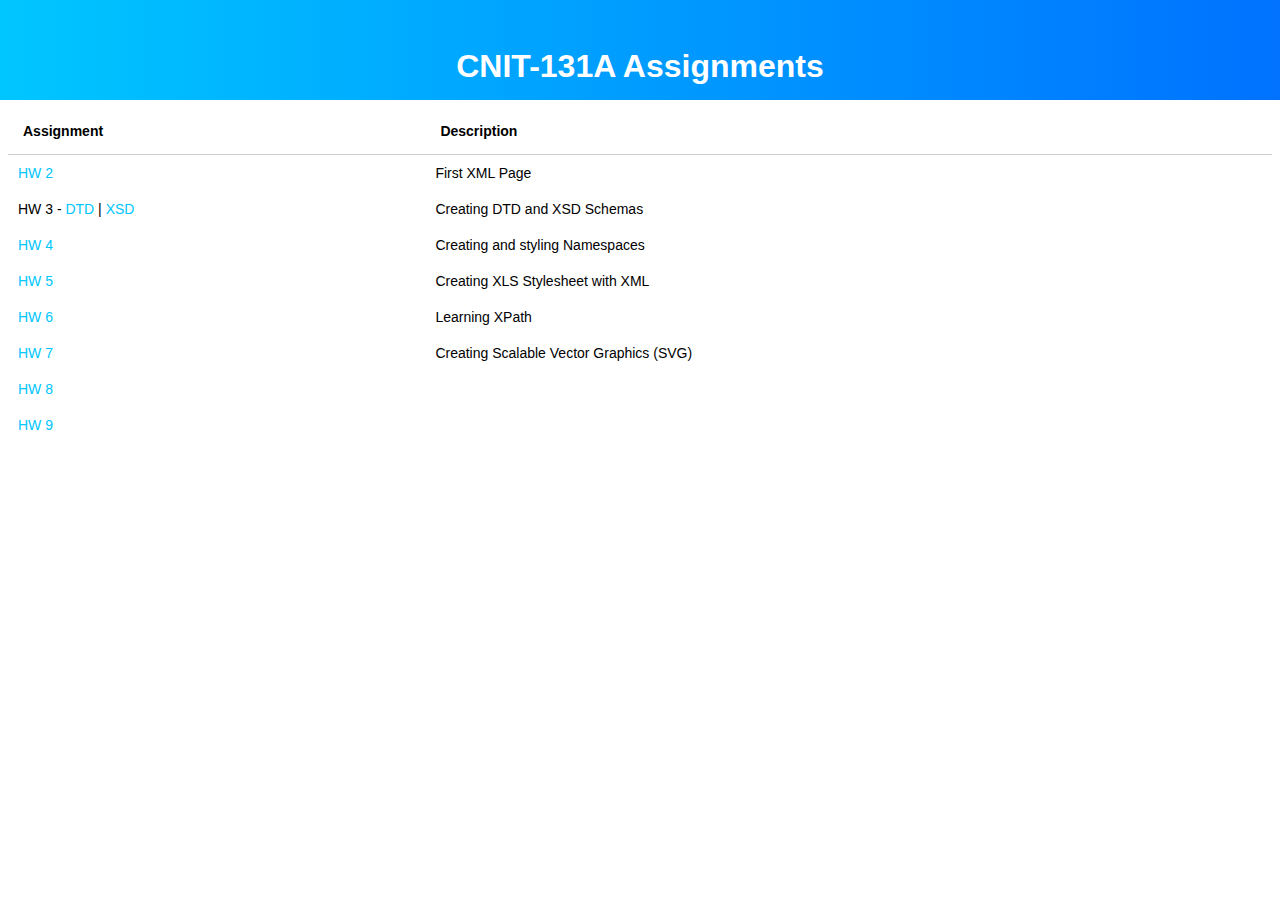
<file: index.html>
<!DOCTYPE html>
<html>
<head>
    <title>CNIT</title>
    <meta charset="utf-8">
    <link rel="stylesheet" href="styles.css">
    
</head>
<body>
<div class="container">
    <div class="heading">
        <h1>CNIT-131A Assignments</h1>
    </div>
    <div class="table-section">
        <table>
            <tr>
                <th>Assignment</th>
                <th>Description</th>
            </tr>
            <tr>
                <td><a href="hw2.xml">HW 2</a></td>
                <td>First XML Page</td>
            </tr>
            <tr>
                <td>HW 3 - <a href="hw3dtd.xml">DTD</a> |
                        <a href="hw3xsd.xml">XSD</a></td>
                <td>Creating DTD and XSD Schemas</td>
            </tr>
            <tr>
                <td><a href="hw4.xml">HW 4</a></td>
                <td>Creating and styling Namespaces</td>
            </tr>
            <tr>
                <td><a href="hw5.xml">HW 5</a></td>
                <td>Creating XLS Stylesheet with XML</td>
            </tr>
            <tr>
                <td><a href="hw6.xml">HW 6</a></td>
                <td>Learning XPath</td>
            </tr>
            <tr>
                <td><a href="hw7.html">HW 7</a></td>
                <td>Creating Scalable Vector Graphics (SVG)</td>
            </tr>
            <tr>
                <td><a href="404page.html">HW 8</a></td>
                <td></td>
            </tr>
            <tr>
                <td><a href="404page.html">HW 9</a></td>
                <td></td>
            </tr>
        </table>
    </div>
</div>  
</body>


</html>
</file>
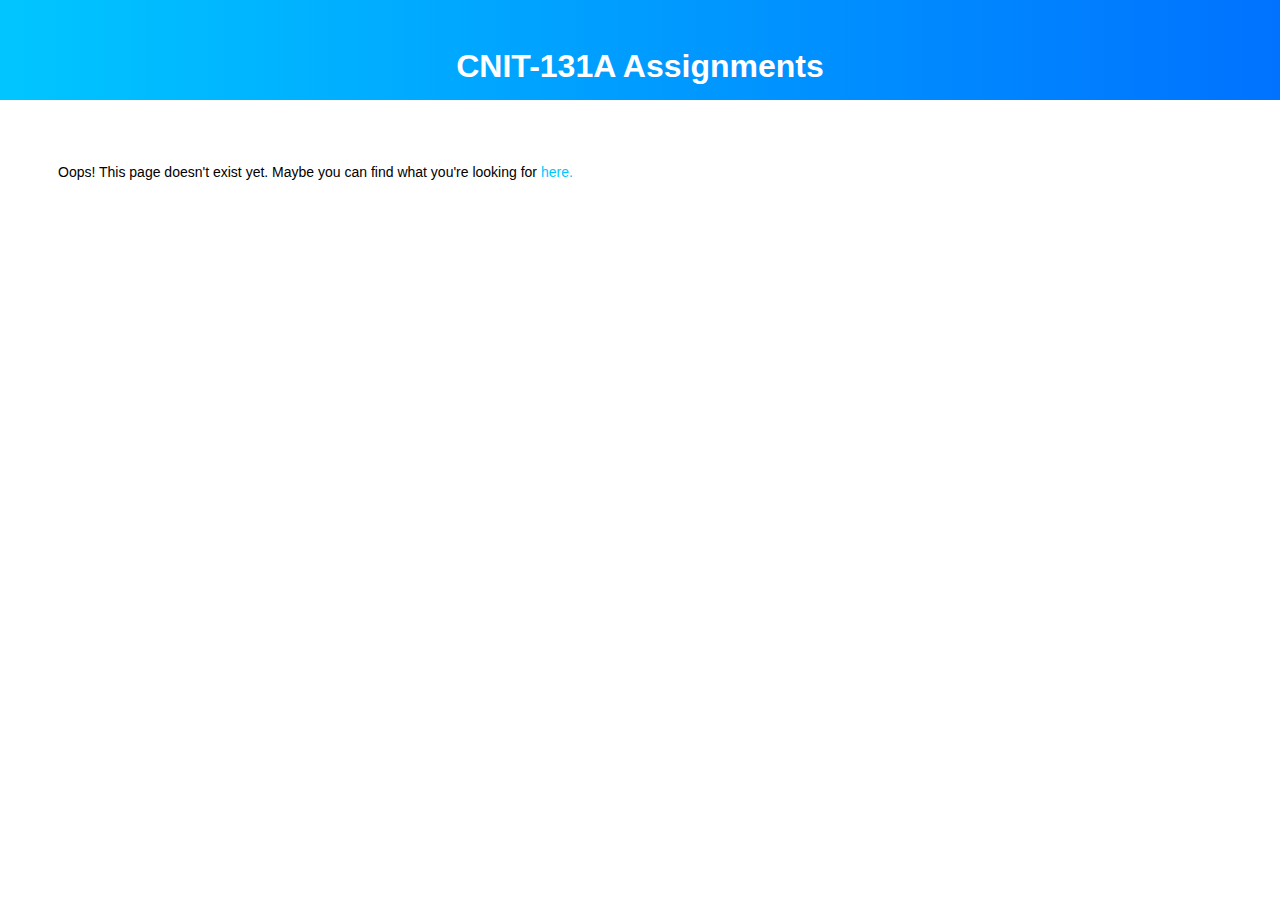
<file: 404page.html>
<!DOCTYPE html>
<html>
<head>
    <title>CNIT</title>
    <meta charset="utf-8">
    <link rel="stylesheet" href="styles.css">
</head>

<body>
    <div class="container">
        <div class="heading">
        <h1>CNIT-131A Assignments</h1>
        </div>
        
        <div class="message">
            <p>Oops! This page doesn't exist yet. Maybe you can find what you're looking for <a href="index.html">here.</a></p>
        </div>
    </div>
    
</body>
</html>
</file>
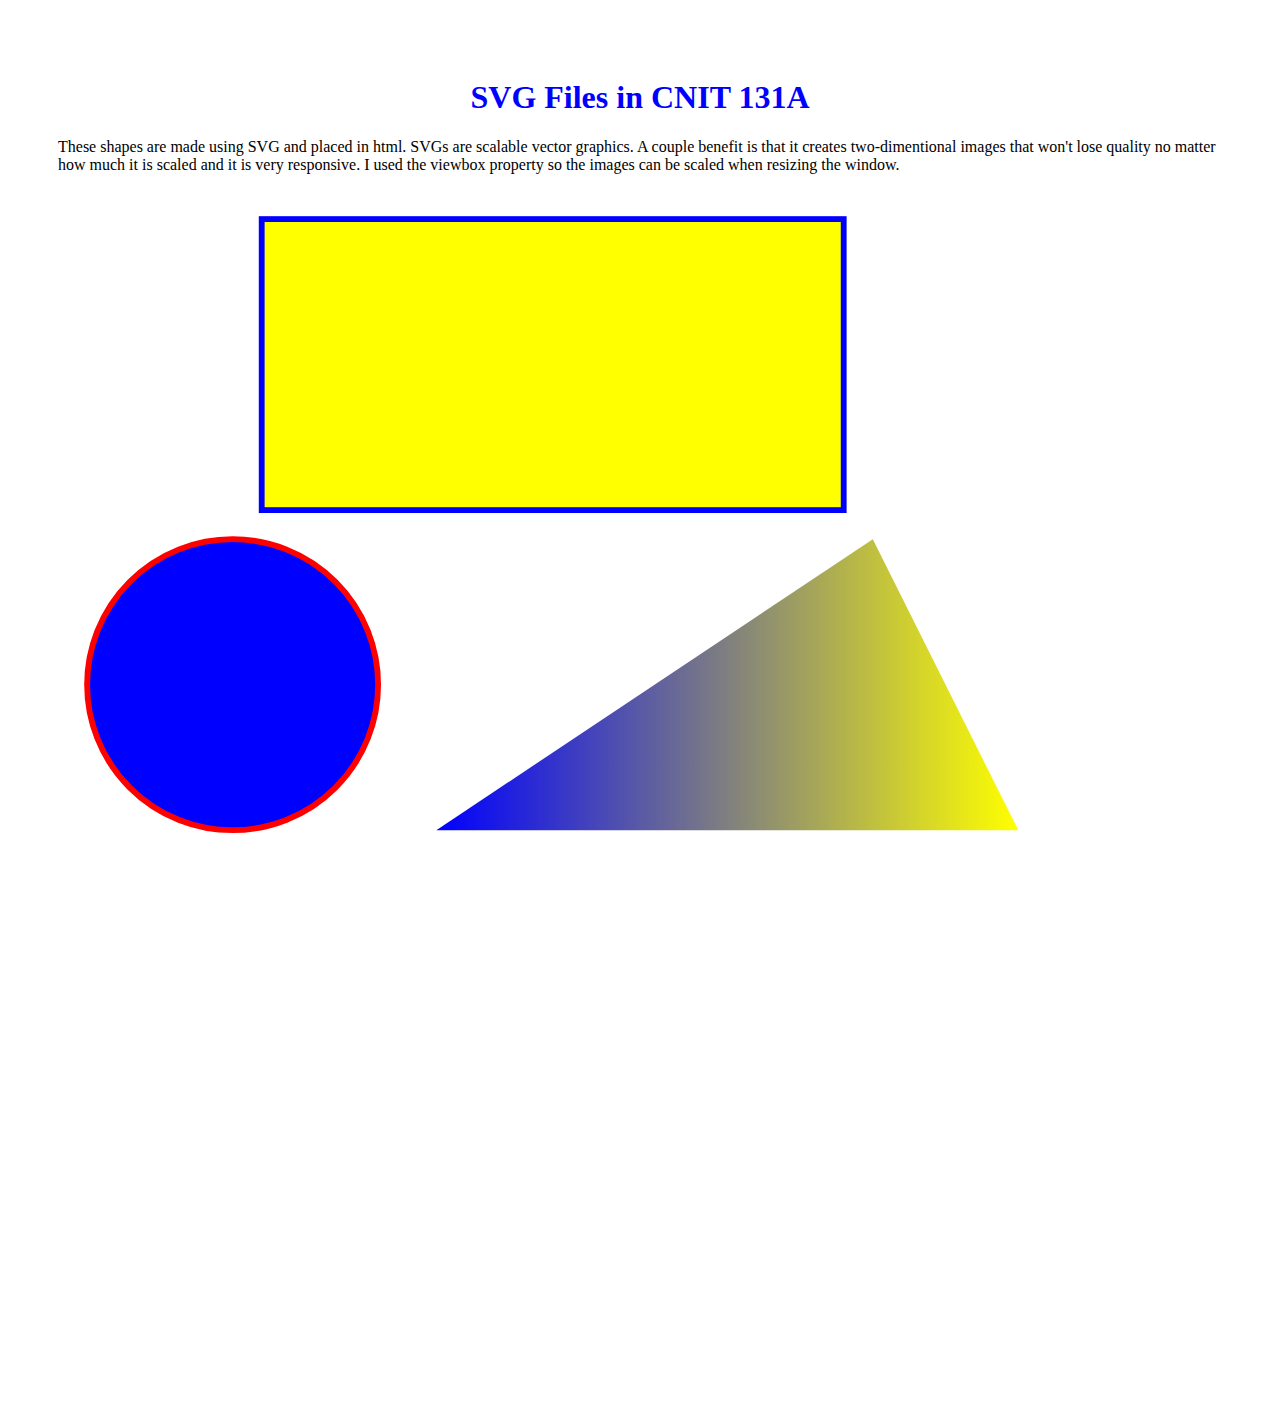
<file: hw7.html>
<!DOCTYPE html>
<html>
    <head>
        <title>HW 7 SVG</title>
        <meta charset="utf-8">
        <style>
            .container {
                padding: 50px;
            }
            
            h1 {
                text-align: center;
                color: blue;
            }
        </style>
    </head>
<body>
    <div class="container">
    <h1>SVG Files in CNIT 131A</h1>
        <p>These shapes are made using SVG and placed in html. SVGs are scalable vector graphics. A couple benefit is that it creates two-dimentional images that won't lose quality no matter how much it is scaled and it is very responsive. I used the viewbox property so the images can be scaled when resizing the window.</p>
    <svg version="1.1" xmlns="http://www.w3.org/2000/svg"
        viewBox="0 0 400 400">
    <defs>
        <linearGradient id="PolyGrad-1">
            <stop offset="0%" stop-color="blue" />
            <stop offset="100%" stop-color="yellow" />
        </linearGradient>
    </defs>
    <rect x="70" y="10" fill="yellow" stroke="blue" stroke-width="2px"  width="200px" height="100px"/>
    <circle cx="60" cy="170" r="50" fill="blue" stroke="red" stroke-width="2px" />
    <polygon fill="url(#PolyGrad-1)" points="130, 220 280, 120 330, 220" />
    </svg>
    </div>
</body>
</html>
</file>
<file: styles.css>
/* index.html */
body {
    font-family: helvetica neue, sans-serif;
}

.heading {
    background: #00c6ff;
    background: -webkit-linear-gradient(to right, #00c6ff, #0072ff);
    background: linear-gradient(to right, #00c6ff, #0072ff);
    width: 100%;
    height: 100px;
    line-height: 90px;
    position: absolute;
    top: 0;
    left: 0
}

h1 {
    color: #fff;
    text-align: center;
}

.container {
    width: 100%;
}

.table-section {
    position: relative;
    top: 100px;
}

table {
    width: 100%;
    font-size: 14px;
}

table, th, td {
    margin: 0 auto;
    border-collapse: collapse;
}

th {
    padding: 15px;
    text-align: left;
    border-bottom: 1px solid #ccc;
}

td {
    padding: 10px;
    text-align: left;
}

a {
    color: #00c6ff;
    text-decoration: none;
}

a:hover, .message a:hover {
    color: #ccc;
}

/* end index.html */

.message {
    position: relative;
    top: 150px;
    width: 100%;
    padding: 0 50px;
}

.message p {
  font-size: 14px;
}

.message a {
    color: #00c6ff;
}
</file>
